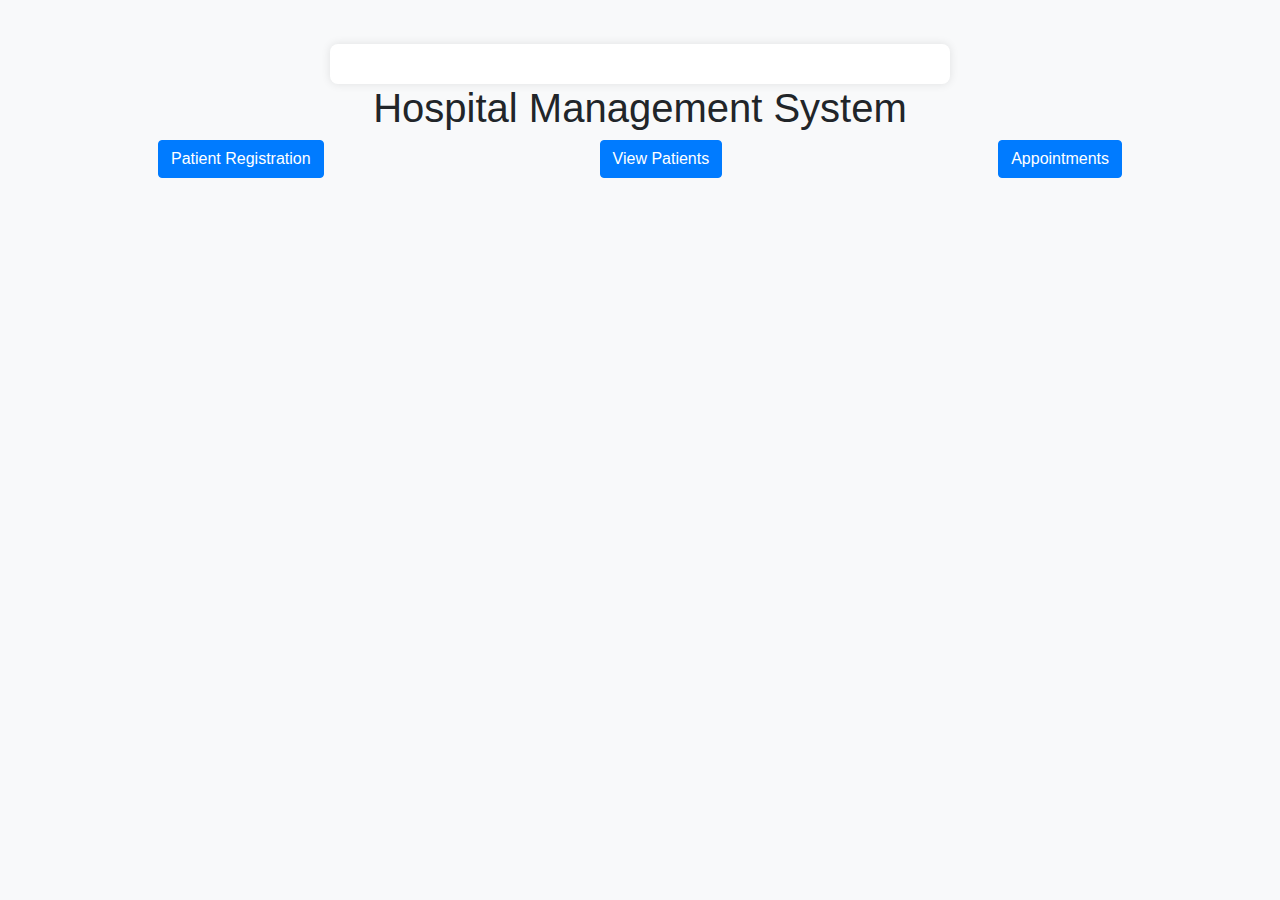
<file: index.html>
<!DOCTYPE html>
<html lang="en">
<head>
    <meta charset="UTF-8">
    <meta name="viewport" content="width=device-width, initial-scale=1.0">
    <title>Hospital Management System</title>
    <link rel="stylesheet" href="https://stackpath.bootstrapcdn.com/bootstrap/4.5.2/css/bootstrap.min.css">
    <link rel="stylesheet" href="style.css">
</head>
<body>
	<div class="container mt-4"></div>
        <h1 class="text-center">Hospital Management System</h1>
        <div class="d-flex justify-content-around">
    
				<button type="button" class="btn btn-primary" onclick="window.open('register.html', '_blank')">Patient Registration</button>
				<button type="button" class="btn btn-primary" onclick="window.open('view patient.html', '_blank')">View Patients</button>
				<button type="button" class="btn btn-primary" onclick="window.open('appointmnt.html', '_blank')">Appointments</button>
			

    </div>
    
</body>
</html>
</file>
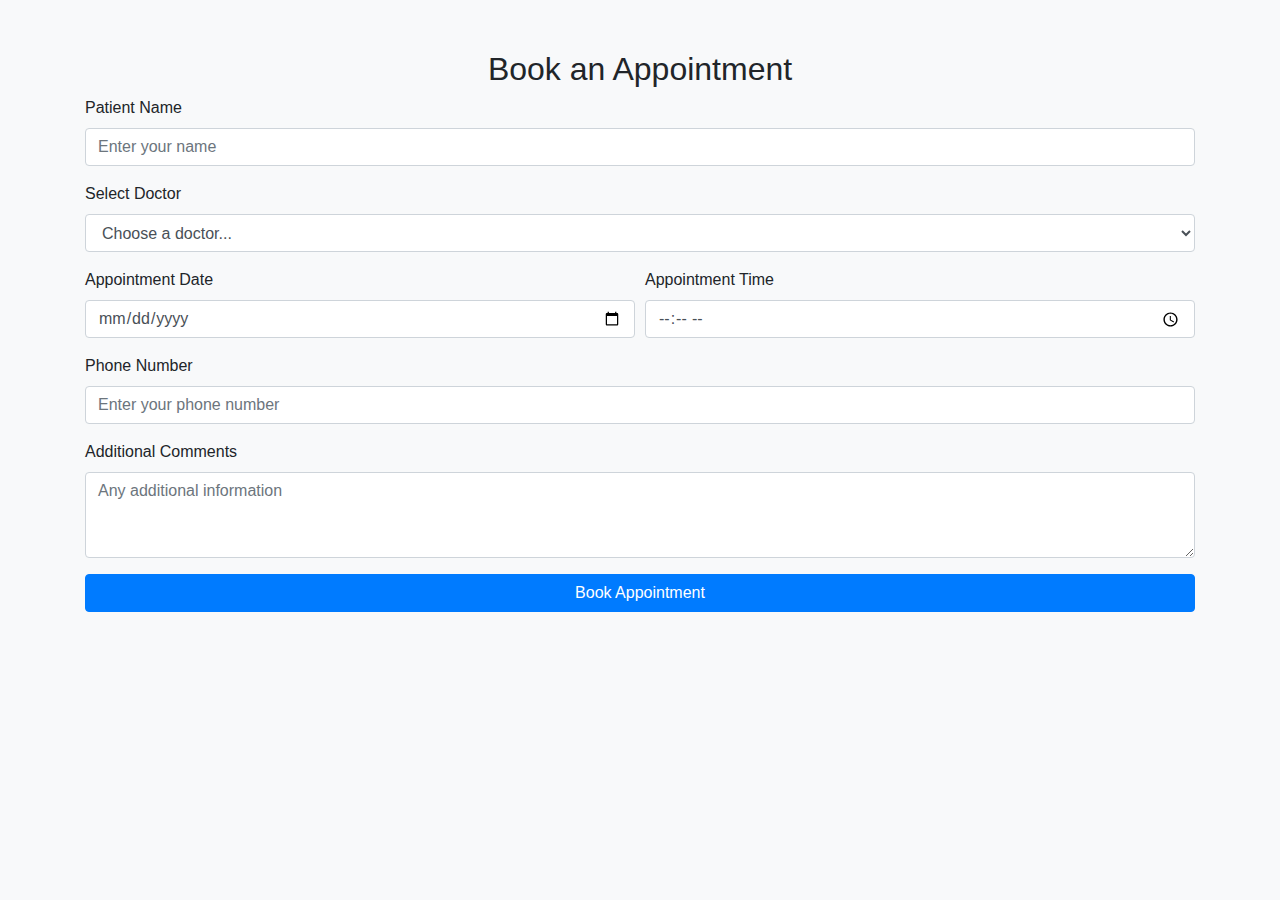
<file: appointmnt.html>
<!DOCTYPE html>
<html lang="en">
<head>
    <meta charset="UTF-8">
    <meta name="viewport" content="width=device-width, initial-scale=1.0">
    <title>Book Appointment</title>
    <!-- Bootstrap CSS -->
    <link href="https://stackpath.bootstrapcdn.com/bootstrap/4.5.2/css/bootstrap.min.css" rel="stylesheet">
    <style>
        body {
            background-color: #f8f9fa;
        }
        .container {
            margin-top: 50px;
        }
    </style>
</head>
<body>

<div class="container">
    <h2 class="text-center">Book an Appointment</h2>
    <form action="appointments.php" method="post">
        <div class="form-group">
            <label for="patient_name">Patient Name</label>
            <input type="text" class="form-control" id="patient_name" name="patient_name" placeholder="Enter your name" required>
        </div>
        <div class="form-group">
            <label for="doctor">Select Doctor</label>
            <select id="doctor" class="form-control" name="doctor" required>
                <option value="">Choose a doctor...</option>
                <option value="Dr. Smith">Dr. Smith</option>
                <option value="Dr. Johnson">Dr. Johnson</option>
                <option value="Dr. Williams">Dr. Williams</option>
                <option value="Dr. Brown">Dr. Brown</option>
            </select>
        </div>
        <div class="form-row">
            <div class="form-group col-md-6">
                <label for="date">Appointment Date</label>
                <input type="date" class="form-control" id="date" name="date" required>
            </div>
            <div class="form-group col-md-6">
                <label for="time">Appointment Time</label>
                <input type="time" class="form-control" id="time" name="time" required>
            </div>
        </div>
        <div class="form-group">
            <label for="phone">Phone Number</label>
            <input type="tel" class="form-control" id="phone" name="phone" placeholder="Enter your phone number" required>
        </div>
        <div class="form-group">
            <label for="comments">Additional Comments</label>
            <textarea class="form-control" id="comments" name="comments" rows="3" placeholder="Any additional information"></textarea>
        </div>
        <button type="submit" class="btn btn-primary btn-block">Book Appointment</button>
    </form>
</div>


</body>
</html>
</file>
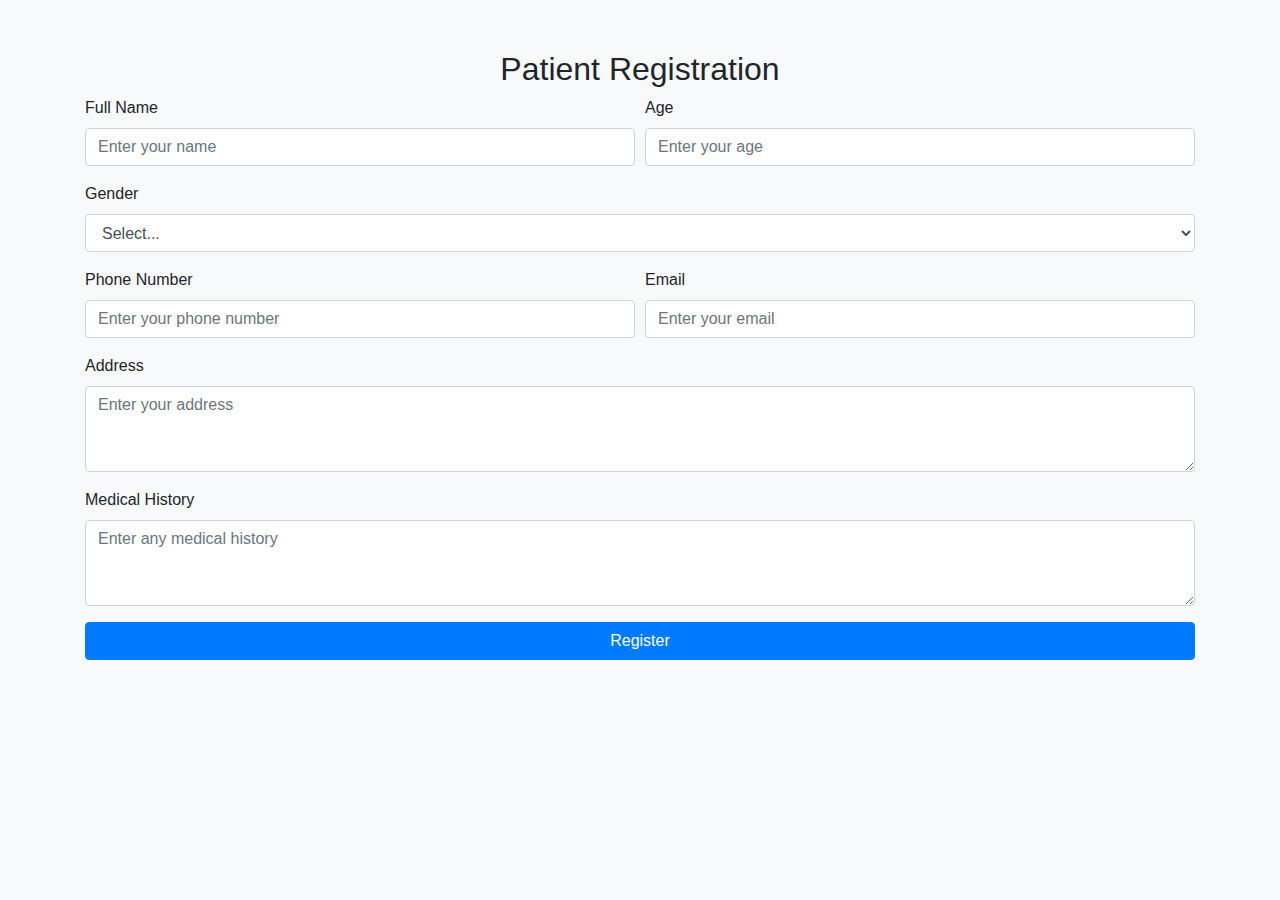
<file: register.html>
<!DOCTYPE html>
<html lang="en">
<head>
    <meta charset="UTF-8">
    <meta name="viewport" content="width=device-width, initial-scale=1.0">
    <title>Patient Registration</title>
    <!-- Bootstrap CSS -->
    <link href="https://stackpath.bootstrapcdn.com/bootstrap/4.5.2/css/bootstrap.min.css" rel="stylesheet">
    <style>
        body {
            background-color: #f8f9fa;
        }
        .container {
            margin-top: 50px;
        }
    </style>
</head>
<body>
<div class="container">
    <h2 class="text-center">Patient Registration</h2>
    <form action="register.php" method="post">
        <div class="form-row">
            <div class="form-group col-md-6">
                <label for="name">Full Name</label>
                <input type="text" class="form-control" id="name" name="name" placeholder="Enter your name" required>
            </div>
            <div class="form-group col-md-6">
                <label for="age">Age</label>
                <input type="number" class="form-control" id="age" name="age" placeholder="Enter your age" required>
            </div>
        </div>
        <div class="form-group">
            <label for="gender">Gender</label>
            <select id="gender" class="form-control" name="gender" required>
                <option value="">Select...</option>
                <option value="Male">Male</option>
                <option value="Female">Female</option>
                <option value="Other">Other</option>
            </select>
        </div>
        <div class="form-row">
            <div class="form-group col-md-6">
                <label for="phone">Phone Number</label>
                <input type="tel" class="form-control" id="phone" name="phone" placeholder="Enter your phone number" required>
            </div>
            <div class="form-group col-md-6">
                <label for="email">Email</label>
                <input type="email" class="form-control" id="email" name="email" placeholder="Enter your email" required>
            </div>
        </div>
        <div class="form-group">
            <label for="address">Address</label>
            <textarea class="form-control" id="address" name="address" rows="3" placeholder="Enter your address" required></textarea>
        </div>
        <div class="form-group">
            <label for="medical_history">Medical History</label>
            <textarea class="form-control" id="medical_history" name="medical_history" rows="3" placeholder="Enter any medical history"></textarea>
        </div>
        <button type="button" class="btn btn-primary btn-block" onclick="window.open('view patient.html', '_blank')">Register</button>

       
    </form>
</div>


</body>
</html>
</file>
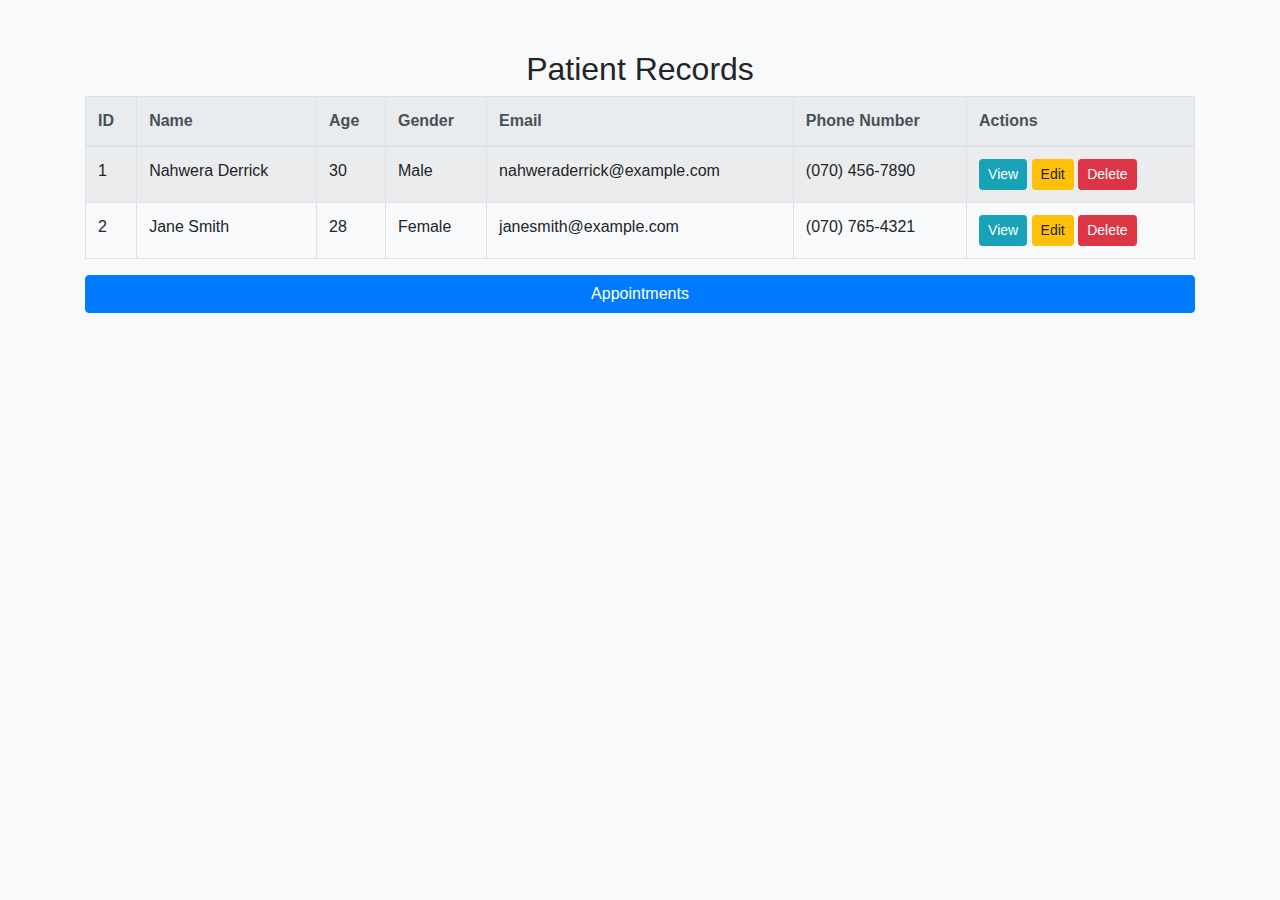
<file: view patient.html>
<!DOCTYPE html>
<html lang="en">
<head>
    <meta charset="UTF-8">
    <meta name="viewport" content="width=device-width, initial-scale=1.0">
    <title>View Patient Records</title>
    <!-- Bootstrap CSS -->
    <link href="https://stackpath.bootstrapcdn.com/bootstrap/4.5.2/css/bootstrap.min.css" rel="stylesheet">
    <style>
        body {
            background-color: #f8f9fa;
        }
        .container {
            margin-top: 50px;
        }
    </style>
</head>
<body>

<div class="container">
    <h2 class="text-center">Patient Records</h2>
    <?php include 'view_patients.php'; ?>
    <table class="table table-striped table-bordered">
        <thead class="thead-light">
            <tr>
                <th>ID</th>
                <th>Name</th>
                <th>Age</th>
                <th>Gender</th>
                <th>Email</th>
                <th>Phone Number</th>
                <th>Actions</th>
            </tr>
        </thead>
        <tbody>
            <tr>
                <td>1</td>
                <td>Nahwera Derrick</td>
                <td>30</td>
                <td>Male</td>
                <td>nahweraderrick@example.com</td>
                <td>(070) 456-7890</td>
                <td>
                    <button class="btn btn-info btn-sm">View</button>
                    <button class="btn btn-warning btn-sm">Edit</button>
                    <button class="btn btn-danger btn-sm">Delete</button>
                </td>
            </tr>
            <tr>
                <td>2</td>
                <td>Jane Smith</td>
                <td>28</td>
                <td>Female</td>
                <td>janesmith@example.com</td>
                <td>(070) 765-4321</td>
                <td>
                    <button class="btn btn-info btn-sm">View</button>
                    <button class="btn btn-warning btn-sm">Edit</button>
                    <button class="btn btn-danger btn-sm">Delete</button>
                </td>
            </tr>
            <!-- More patient records can be added here -->
        </tbody>
    </table>
    <button type="button" class="btn btn-primary btn-block" onclick="window.open('appointmnt.html', '_blank')">Appointments</button>

    
</div>


</body>
</html>
</file>
<file: style.css>
body {
    font-family: Arial, sans-serif;
    background-color: #f8f9fa;
    margin: 0;
    padding: 20px;
}
.container {
    width: 50%;
    margin: auto;
    background: #fff;
    padding: 20px;
    border-radius: 8px;
    box-shadow: 0 0 10px rgba(0,0,0,0.1);
}
h2 {
    text-align: center;
}
form label {
    font-weight: bold;
}
form input, form select, form textarea, form button {
    display: block;
    width: 100%;
    margin-bottom: 10px;
    padding: 10px;
}
button {
    background-color: #007bff;
    color: #fff;
    font-weight: bold;
}
</file>
